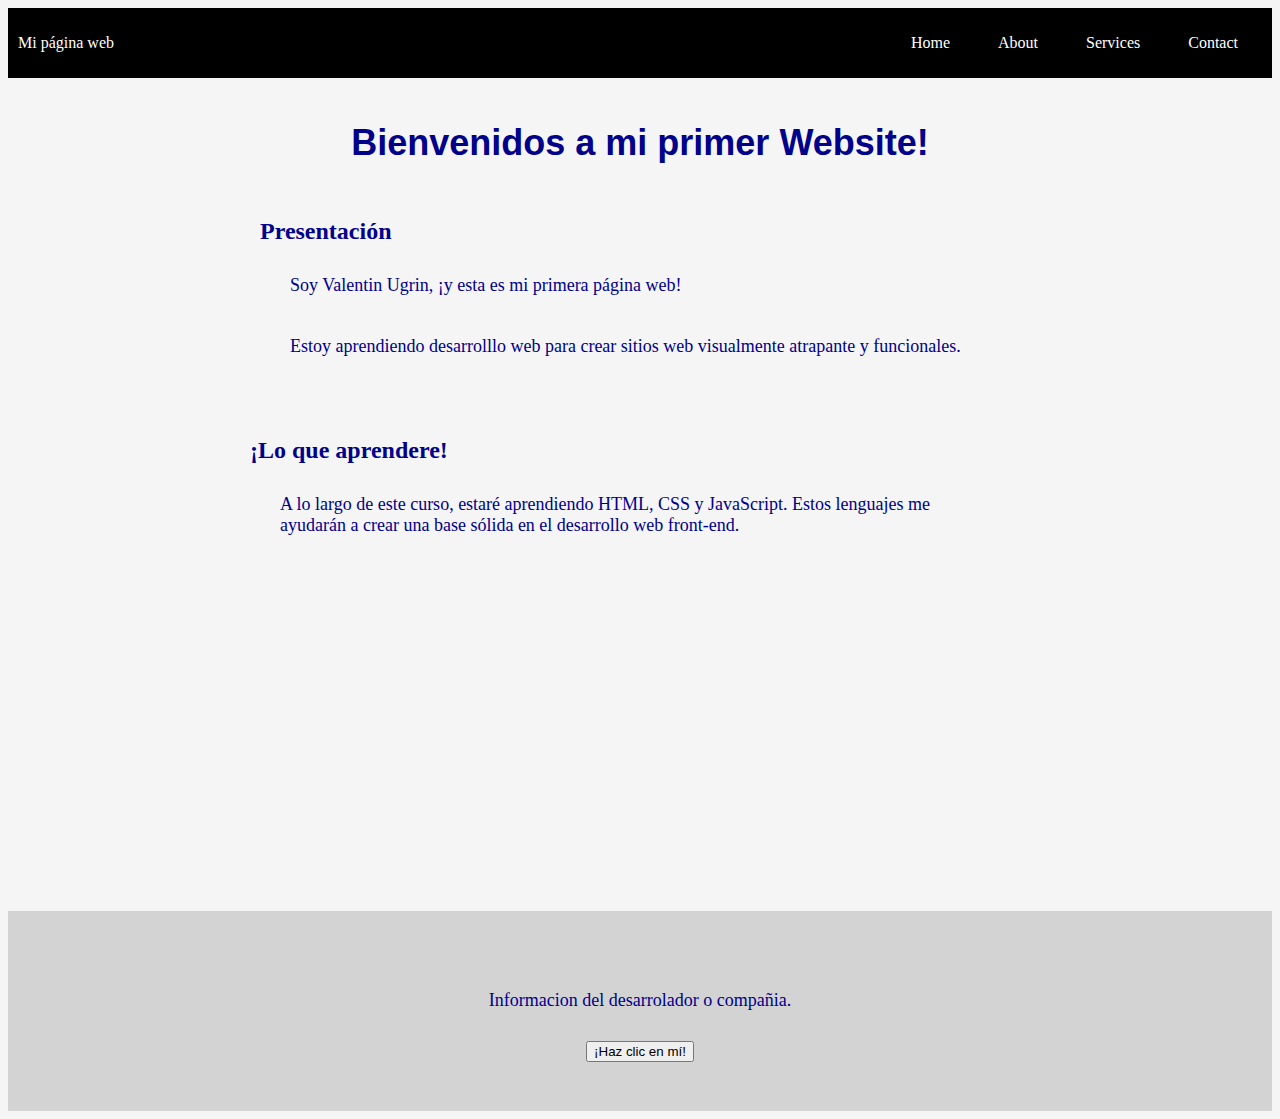
<file: index.html>
<DOCTYPE html>
<html lang="es">
    <head>
        <meta charset="UTF-8">
        <title>Mi Primer Website</title>
        <link rel="stylesheet" href="style.css">
    </head>
    <body>
        <header>
            <div class="container-nav">
                <nav class="navbar role="navigation"">
                    <a href="index.html" class="brand">Mi página web</a>
                    <ul class="nav-links">
                        <li><a href="index.html">Home</a></li>
                        <li><a href="about.html">About</a></li>
                        <li><a href="services.html">Services</a></li>
                        <li><a href="contacts.html">Contact</a></li>
                    </ul>
                    <button class="button-menu-toggle">Menu</button>
                </nav>
            </div>
            </header>
        <main>
        <div class="container">
            <h1>Bienvenidos a mi primer Website!</h1>
            <section>
            <div class="row">
                <div class="column">
                    <h2>Presentación</h2>
                    <p>Soy Valentin Ugrin, ¡y esta es mi primera página web!</p>
                    <p>Estoy aprendiendo desarrolllo web para crear sitios web visualmente atrapante y funcionales.
                    </p>
                </div>
            </section>
            <section>
                <div class="column">
                    <h2>¡Lo que aprendere!</h2>
                     <p>A lo largo de este curso, estaré aprendiendo HTML, CSS y JavaScript. Estos lenguajes me ayudarán a crear una base sólida en el desarrollo web front-end.
                     </p>
                </div>
                <iframe width="560" height="315" src="https://www.youtube.com/embed/NfhpEj2R7jY" title="YouTube video player" frameborder="0" allow="accelerometer; autoplay; clipboard-write; encrypted-media; gyroscope; picture-in-picture; web-share" allowfullscreen></iframe>
            </section>
            </div>
        </div>
        </main>
    <footer class="footer">
        <p>Informacion del desarrolador o compañia.</p>
        <button onclick="showAlert()" aria-label="Haz clic en mí">¡Haz clic en mí!</button>
    </footer>
        <script src="script.js"></script>
    </body>
</html>
</file>
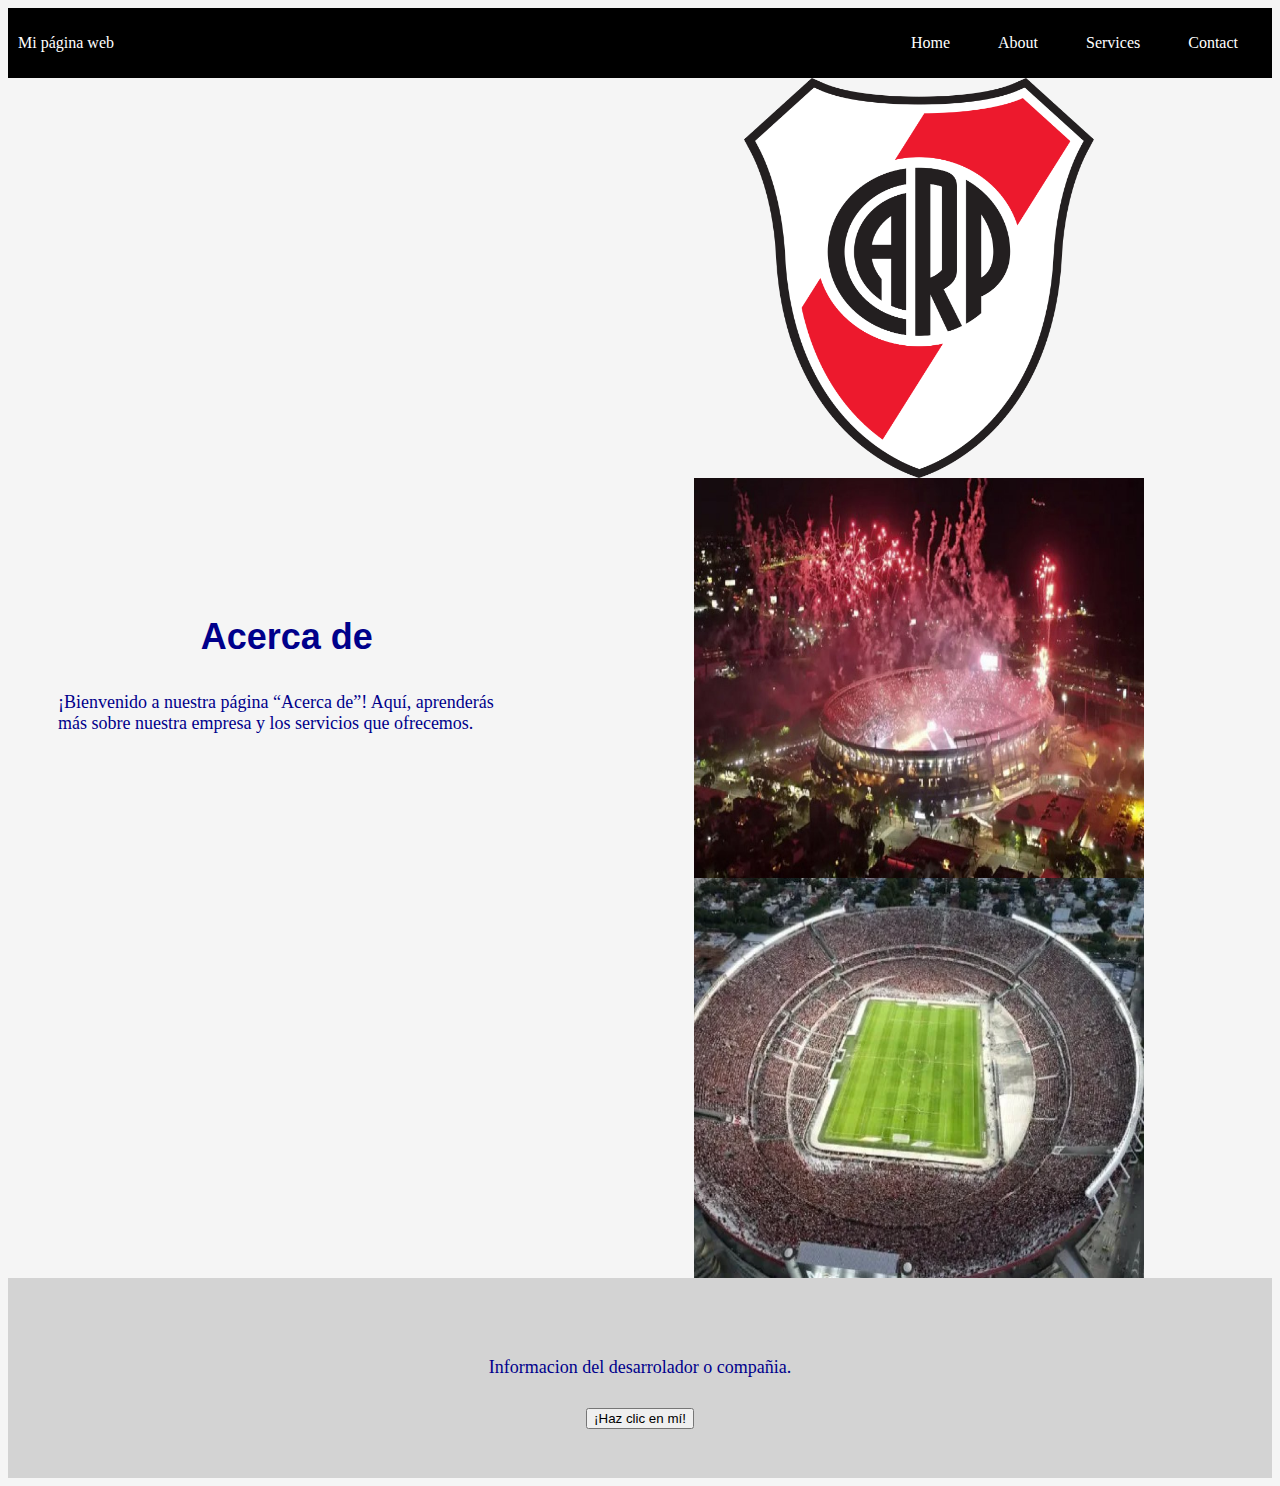
<file: about.html>
<DOCTYPE html>
    <html lang="es">
        <head>
            <meta charset="UTF-8">
            <title>Mi Primer Website</title>
            <link rel="stylesheet" href="style.css">
        </head>
        <body>
            <header>
            <div class="container-nav">
                <nav class="navbar" role="navigation">
                    <a href="#" class="brand">Mi página web</a>
                    <ul class="nav-links">
                        <li><a href="index.html">Home</a></li>
                        <li><a href="about.html">About</a></li>
                        <li><a href="Services.html">Services</a></li>
                        <li><a href="Contact.html">Contact</a></li>
                    </ul>
                </nav>
                <button class="button-menu-toggle">Menu</button>
            </div>
            </header>
            <main>
            <div class="container">
                <h1>Acerca de</h1>
                <p>¡Bienvenido a nuestra página “Acerca de”! Aquí, aprenderás más sobre nuestra empresa y los servicios que ofrecemos.</p>
            </div>
            <div class="img-container">
                <img src="river1.webp" alt="Escudo de River Plate" style="height: 400px;width: 350px;"/>
                <img src="el mas grande.jpg" alt="Ultima fiesta en el Monumental ante Boca" style="height: 400px;width: 450px;"/>
                <img src="monumental-explotadojpg.webp" alt="El Monumental explotado de gente" style="height: 400px;width: 450px;"/>
            </div>
            </main>
            <footer class="footer">
                <p>Informacion del desarrolador o compañia.</p>
                <button onclick="showAlert()" aria-label="Haz clic en mí">¡Haz clic en mí!</button>
            </footer>
            <script src="script.js"></script>
        </body>
</file>
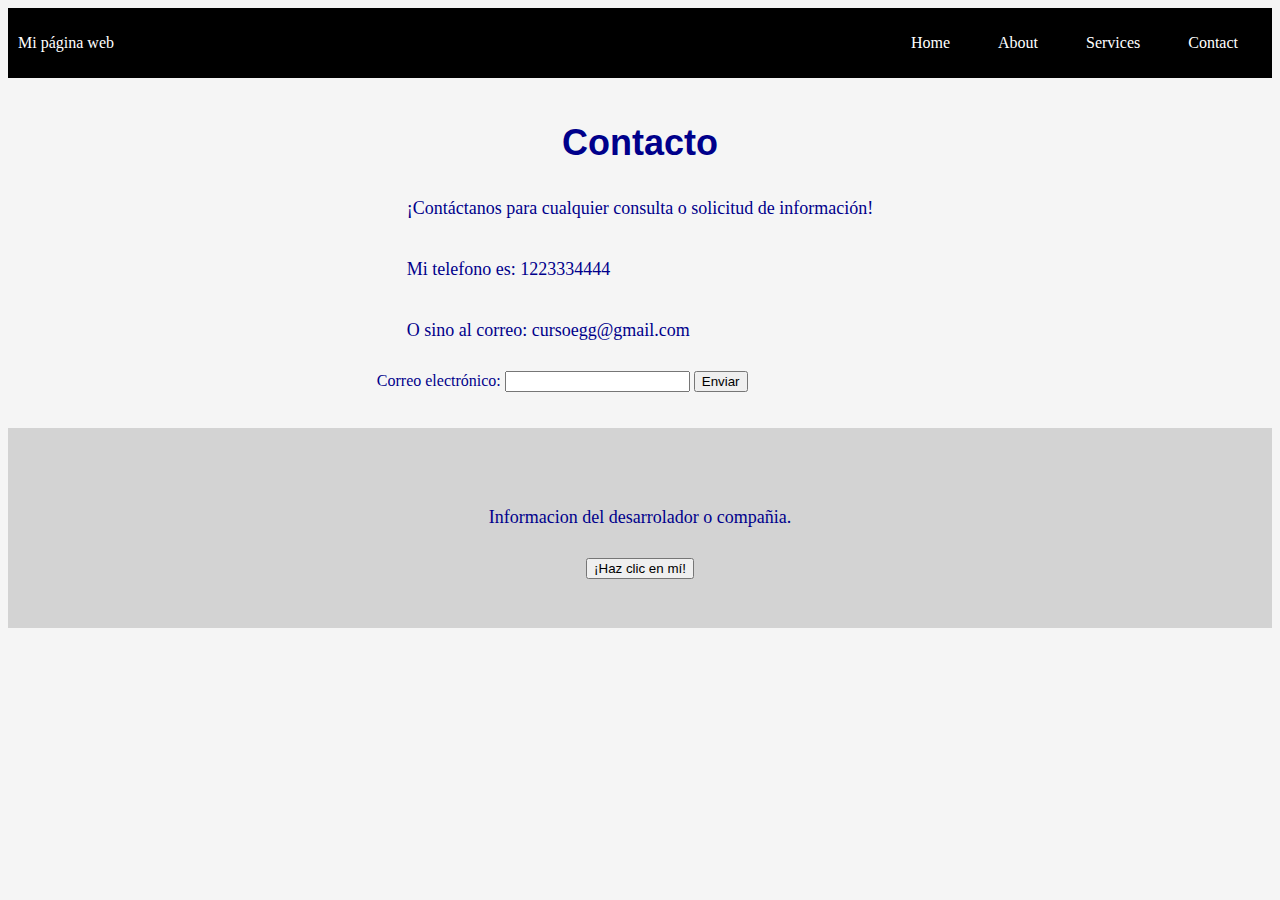
<file: Contact.html>
<DOCTYPE html>
    <html lang="es">
        <head>
            <meta charset="UTF-8">
            <title>Mi Primer Website</title>
            <link rel="stylesheet" href="style.css">
        </head>
        <body>
            <header>
            <div class="container-nav">
                <nav class="navbar" role="navigation">
                    <a href="#" class="brand">Mi página web</a>
                    <ul class="nav-links">
                        <li><a href="index.html">Home</a></li>
                        <li><a href="about.html">About</a></li>
                        <li><a href="Services.html">Services</a></li>
                        <li><a href="Contact.html">Contact</a></li>
                    </ul>
                </nav>
                <button class="button-menu-toggle">Menu</button>
            </div>
            </header>
            <main>
            <div class="container">
                <h1>Contacto</h1>
                <p>¡Contáctanos para cualquier consulta o solicitud de información!</p>
                <p>Mi telefono es: 1223334444</p>
                <p>O sino al correo: cursoegg@gmail.com</p>
            <form id="myForm">
                <label for="email">Correo electrónico:</label>
                <input type="email" id="email" name="email" required="req">
                <button type="submit">Enviar</button>
            </form>
            </main>
            <footer class="footer">
                <p>Informacion del desarrolador o compañia.</p>
                <button onclick="showAlert()" aria-label="Haz clic en mí">¡Haz clic en mí!</button>
            </footer>
            <script src="script.js"></script>
        </body>
</file>
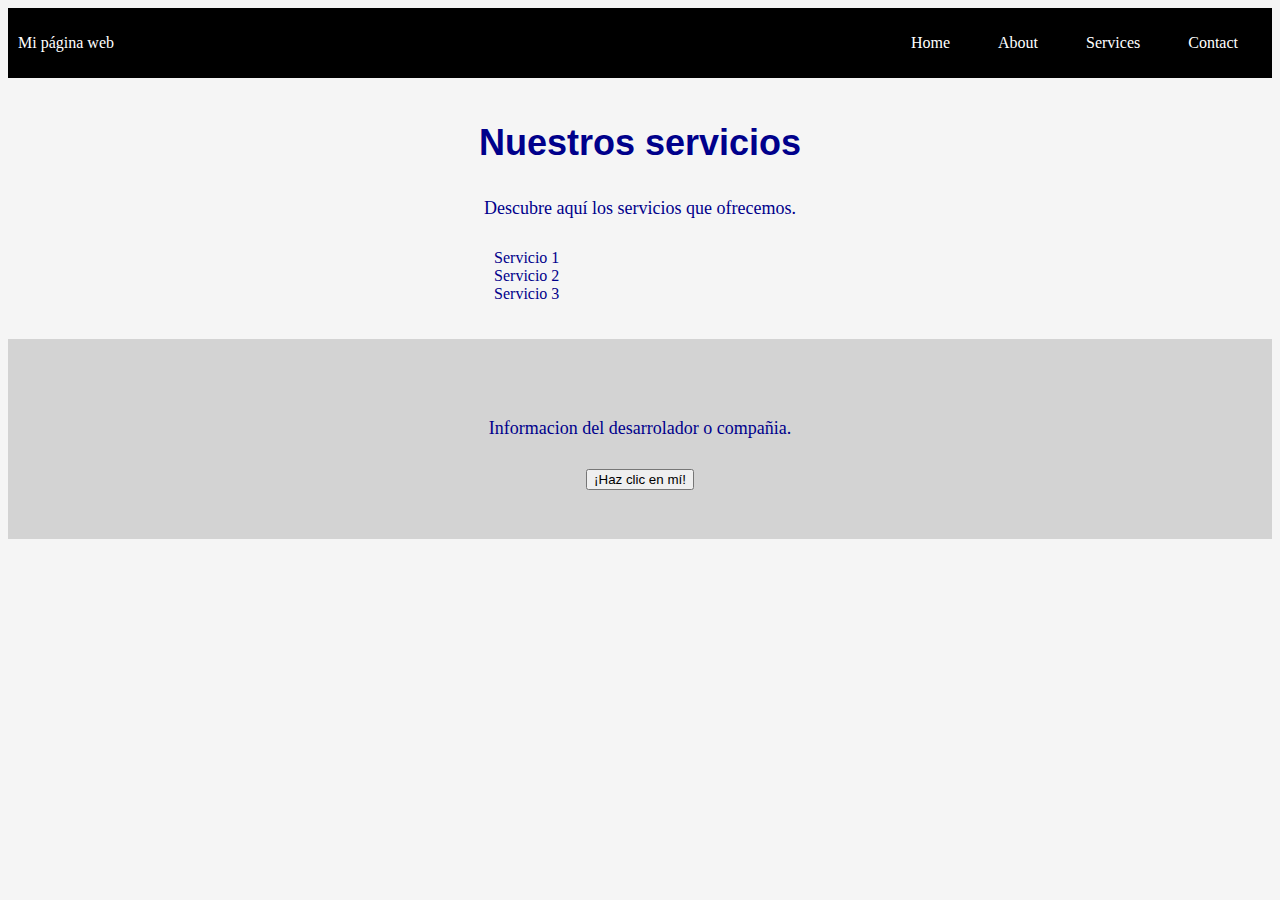
<file: Services.html>
<DOCTYPE html>
    <html lang="es">
        <head>
            <meta charset="UTF-8">
            <title>Mi Primer Website</title>
            <link rel="stylesheet" href="style.css">
        </head>
        <body>
            <header>
            <div class="container-nav">
                <nav class="navbar" role="navigation">
                    <a href="#" class="brand">Mi página web</a>
                    <ul class="nav-links">
                        <li><a href="index.html">Home</a></li>
                        <li><a href="about.html">About</a></li>
                        <li><a href="Services.html">Services</a></li>
                        <li><a href="Contact.html">Contact</a></li>
                    </ul>
                </nav>
                <button class="button-menu-toggle">Menu</button>
            </div>
        </header>
        <main>
            <div class="container">
                <h1>Nuestros servicios</h1>
                    <p>Descubre aquí los servicios que ofrecemos.</p>
                    <ul>
                    <li>Servicio 1</li>
                    <li>Servicio 2</li>
                    <li>Servicio 3</li>
                    </ul>
            </div>
        </main>
            <footer class="footer">
                <p>Informacion del desarrolador o compañia.</p>
                <button onclick="showAlert()" aria-label="Haz clic en mí">¡Haz clic en mí!</button>
            </footer>
            <script src="script.js"></script>
        </body>
</file>
<file: style.css>
body{
    background-color: whitesmoke;
    color: darkblue;
}
h1{
    font-family: Arial, sans-serif;
    font-size: 36px;
    text-align: center;
}
p{
    font-family: 'Georgia', serif;
    font-size: 18px;
    padding: 10px;
    margin: 20px;

}

.container{
    max-width: 800px;
    margin: auto;
    padding: 20px;

}

.row{
    display: flex;
    flex-wrap: wrap;
    margin: 10px;
}

.column{
    flex: 1;
    padding: 10px;
}

main {
    display: flex;
}

footer {
    display: flex;
   flex-direction: column;
   align-items: center;
   justify-content: center;
   background-color: lightgrey;
   min-height: 200px;
}

.img-container {
    display: flex;
    flex-wrap: wrap;
    justify-content: center;
}

@media (max-width: 600px) {
    .column{
        flex: 100%;
    }
}
.container-nav {
    display: flex;
    padding: 10px;
    height: 50px;
    background-color: black;
}
.navbar {
    display: flex;
    justify-content: space-between;
    width: 100%;
}
.brand {
    display: flex;
    align-items: center;
}
li>a {
    padding: 8px 24px;
}
li {
    list-style-type: none;
}
a {
    color: white;
    text-decoration: none;
}
.nav-links {
    display: flex;
    align-items: center;
}
.button-menu-toggle {
    display: none;
}
@media (max-width: 768px) {
    .column {
      flex: 100%;
    }
  
  
    .nav-links {
      display: none;
    }
  
  
    .button-menu-toggle {
      display: block;
      background-color: white;
      border:none;
      border-radius: 50px;
      padding: 0 24px;
      font-family: monospace;
      font-weight: bold;
      font-size: 20px;
    }
   
    .nav-links.nav-links-responsive {
      position: absolute;
      display: flex;
      background-color: rgba(20,20,20,0.95);
      width: 100%;
      height: 100%;
      top: 70px;
      left: 0;
      flex-direction: column;
      padding-top: 200px;
      align-items: center;
      gap:70px;
      font-size: 40px;
  
  
    }
  }
</file>
